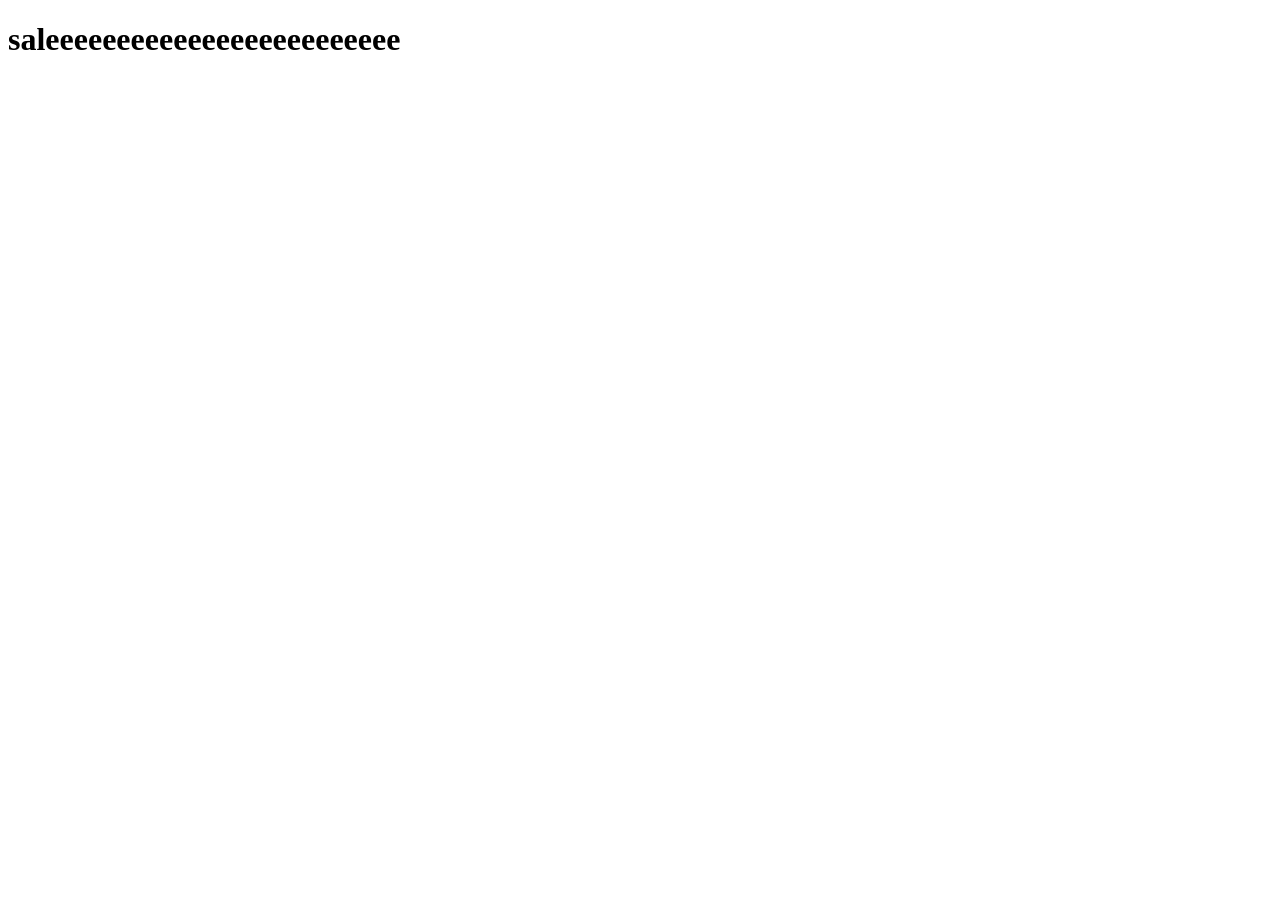
<file: prueba/index.html>
<!DOCTYPE html>
<html lang="en">
<head>
    <meta charset="UTF-8">
    <meta name="viewport" content="width=device-width, initial-scale=1.0">
    <title>Document</title>
</head>
<body>
     <h1>saleeeeeeeeeeeeeeeeeeeeeeeee</h1>
</body>
</html>
</file>
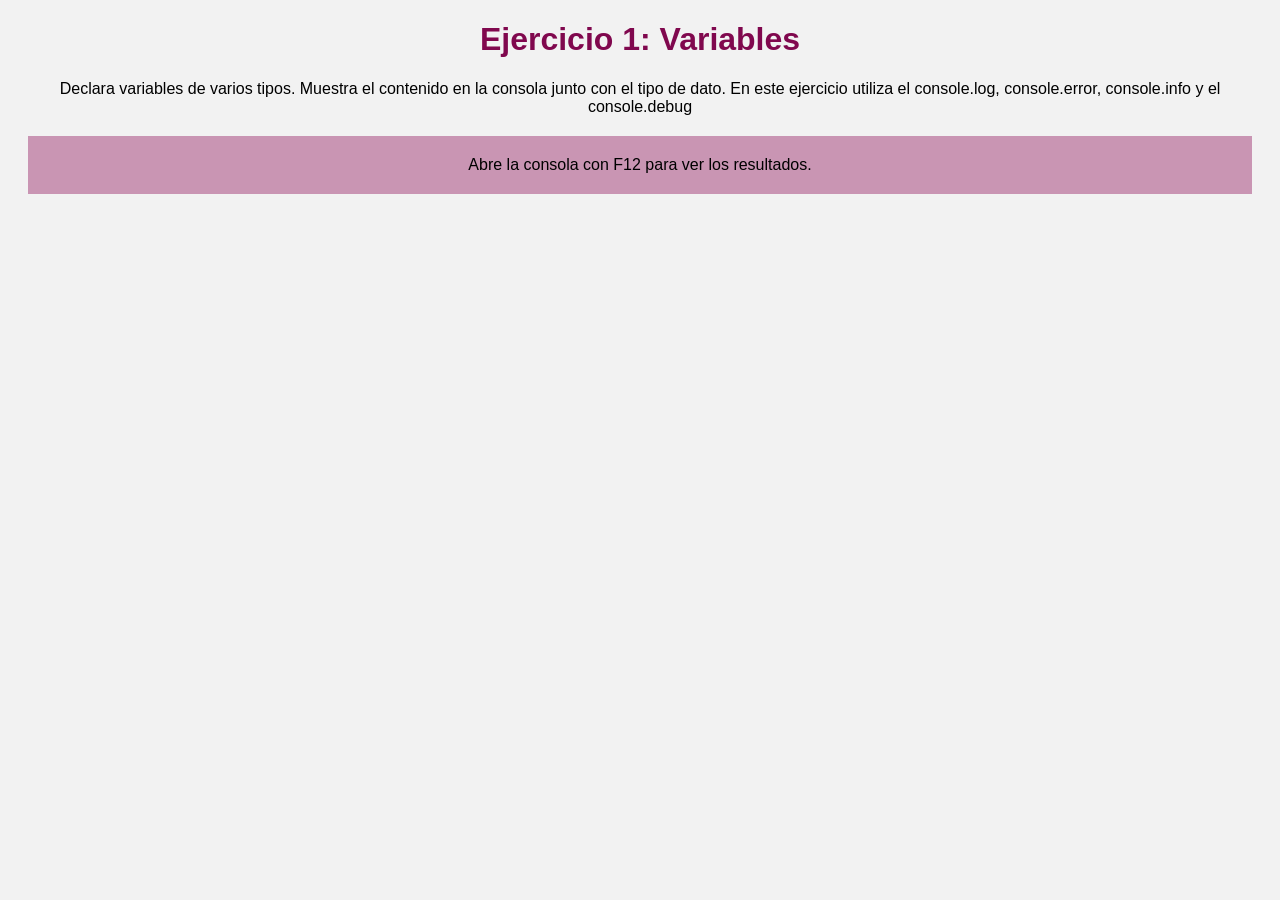
<file: fundamentos-js/ejercicio1/index.html>
<!DOCTYPE html>
<html lang="es">
    <head>
        <meta charset="UTF-8">
        <title>Ejercicio 1-Variables</title>
        <link rel="stylesheet" href="style.css">

    </head>
    <body>

        <h1>Ejercicio 1: Variables</h1>

        <p>Declara variables de varios tipos. Muestra el contenido en la consola
            junto con el tipo de dato.
            En este ejercicio utiliza el console.log, console.error,
            console.info y el console.debug</p>

        <div id="resultado">
            Abre la consola con F12 para ver los resultados.
        </div>
        <script src="script.js" defer></script>
    </body>
</html>
</file>
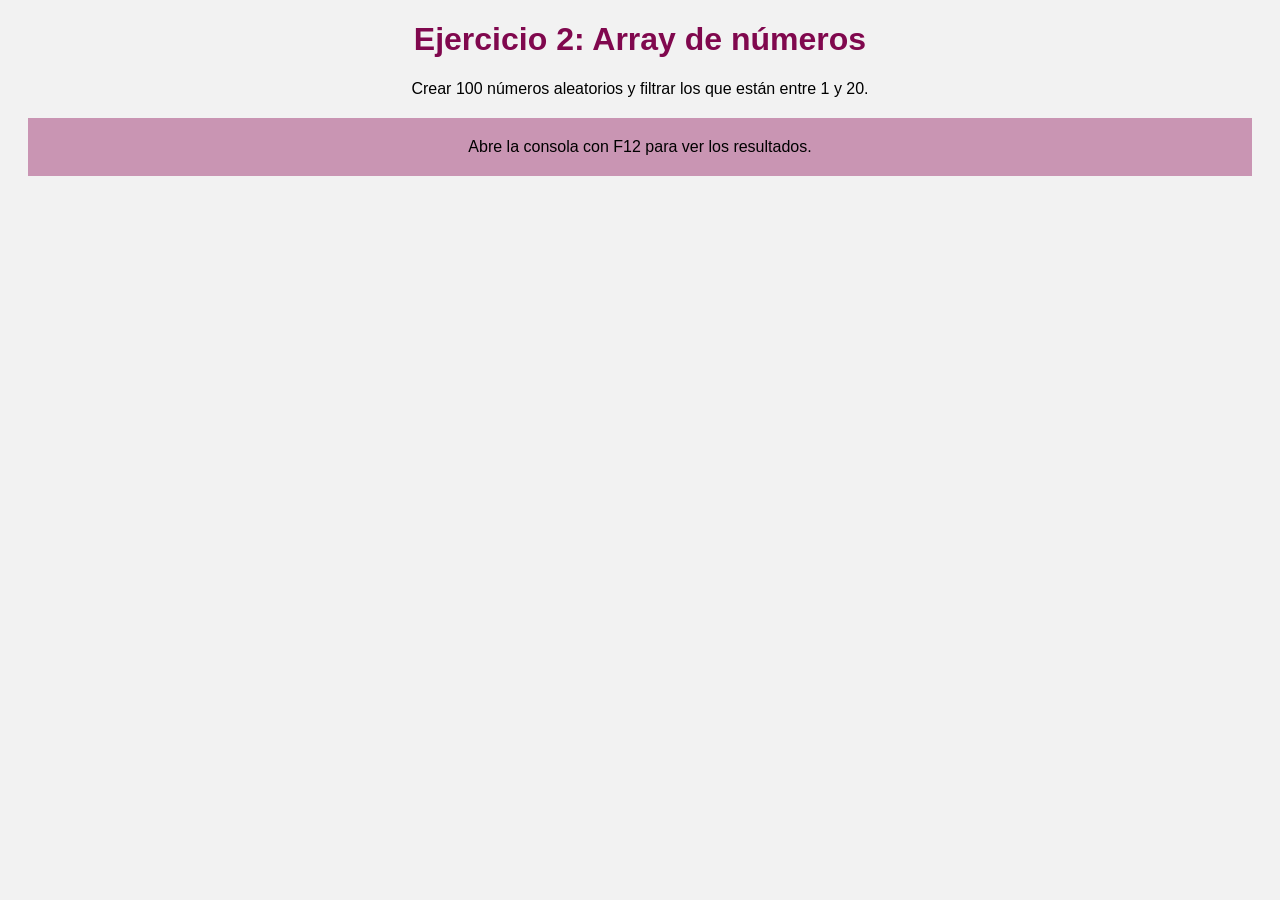
<file: fundamentos-js/ejercicio2/index.html>
<!DOCTYPE html>
<html lang="es">

<head>
    <meta charset="UTF-8">
    <title>Ejercicio 2</title>
    <link rel="stylesheet" href="style.css">


</head>

<body>

    <h1>Ejercicio 2: Array de números</h1>

    <p>Crear 100 números aleatorios y filtrar los que están entre 1 y 20.</p>

    <div id="resultado">
        Abre la consola con F12 para ver los resultados.
    </div>
    <script src="script.js" defer></script>
</body>

</html>
</file>
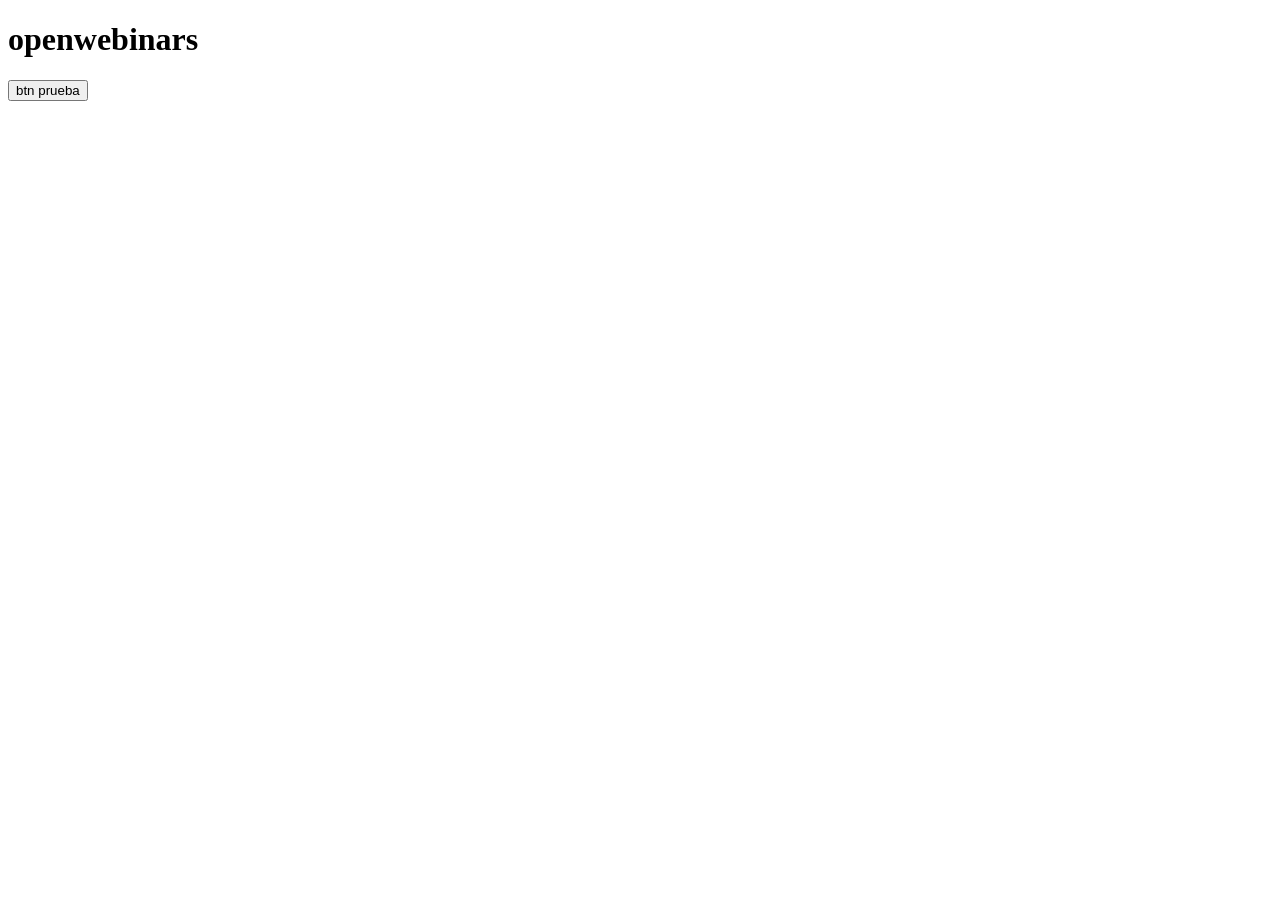
<file: openwebinars/codekata9/index.html>
<!DOCTYPE html>
<html lang="en">
<head>
    <meta charset="UTF-8">
    <meta name="viewport" content="width=device-width, initial-scale=1.0">
    <title>Document</title>
</head>
<body>
    <h1>openwebinars</h1>
    <button  class="test" type="button">btn prueba</button>




    <script src="codekata9.js"></script>
</body>
</html>
</file>
<file: fundamentos-js/ejercicio1/style.css>
body {
    font-family: Arial;
    background-color: #f2f2f2;
    text-align: center;
}

h1 {
    color: rgb(128, 8, 78);
}

#resultado {
    background-color: rgb(201, 149, 179);
    padding: 20px;
    margin: 20px;
}
</file>
<file: fundamentos-js/ejercicio2/style.css>
body {
    font-family: Arial;
    background-color: #f2f2f2;
    text-align: center;
}

h1 {
    color: rgb(128, 8, 78);
}

#resultado {
    background-color: rgb(201, 149, 179);
    padding: 20px;
    margin: 20px;
}
</file>
